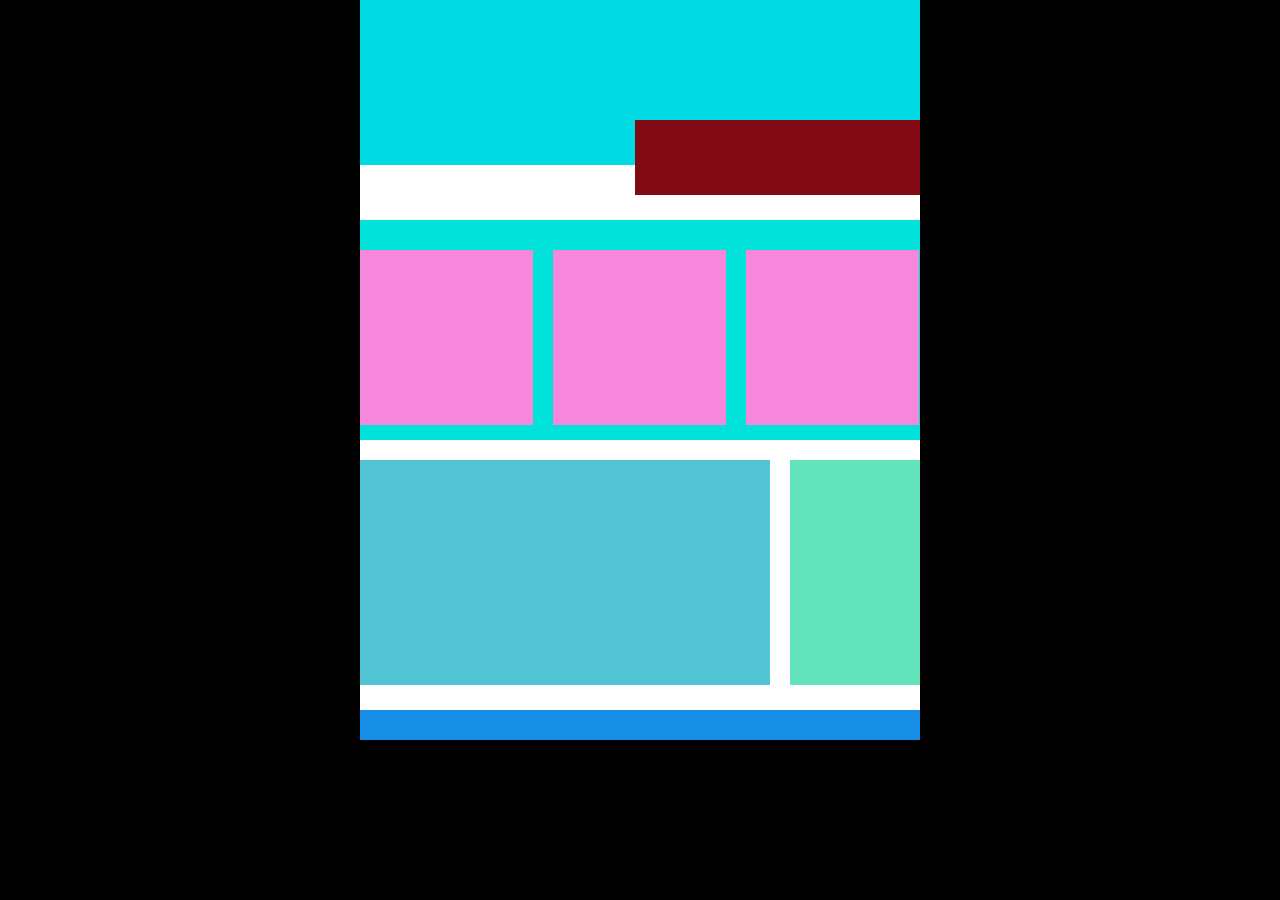
<file: 04_estructura3/index.html>
<!DOCTYPE html>
<html lang="en">

<head>
    <meta charset="UTF-8">
    <meta name="viewport" content="width=device-width, initial-scale=1.0">
    <title>segunda estructura</title>
    <link rel="stylesheet" href="CSS/estilos.css">
</head>

<body>

<header>
    <div class="verde"></div>
</header>

<nav class="general"></nav>

<section id="principal">

    <article>
        <div class="borde"></div>
    </article>

    <article>
        <div id="distinto" class="borde"></div>
    </article>

    <article>
        <div class="borde"></div>
    </article>

</section>

<section id="secundario">

    <article></article>

    <div class="verde2"></div>

</section>

<footer class="general borde"></footer>

</body>
</html>
</file>
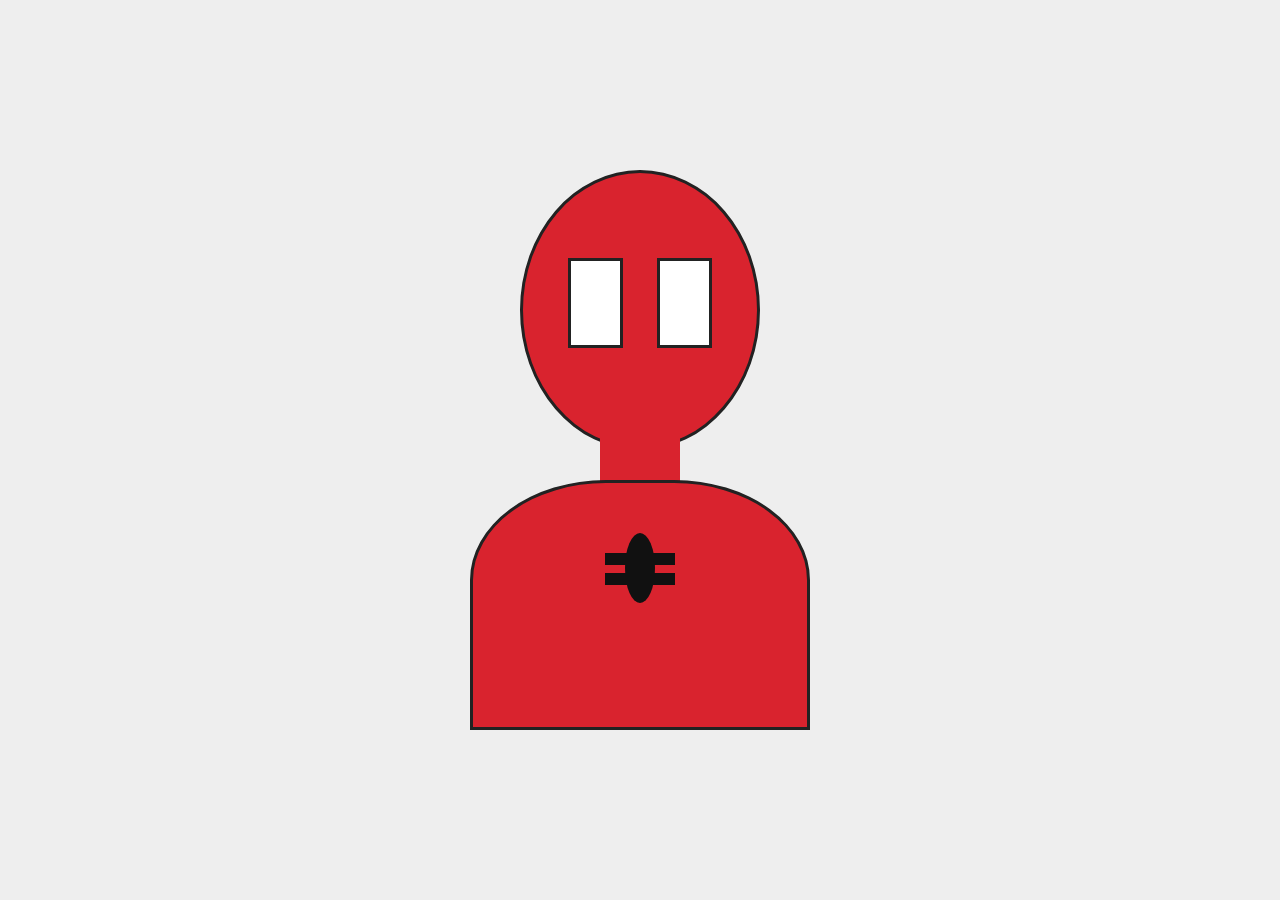
<file: 07_Mononuevo/index.html>
<!DOCTYPE html>
<html lang="es">
<head>
    <meta charset="UTF-8">
    <title>Spider-Man</title>
    <link rel="stylesheet" href="estilo.css">
</head>

<body>

<div id="spiderman">

    <div id="cabeza">
        <div class="ojo izquierdo"></div>
        <div class="ojo derecho"></div>
    </div>

    <div id="cuello"></div>

    <div id="torso">
        <div id="arana"></div>
    </div>

</div>

</body>
</html>
</file>
<file: 04_estructura3/CSS/estilos.css>
*{
    margin: 0;
    padding: 0;
    box-sizing: border-box;
}

body{
    font-size: 0px;
    background-color: #000;
}



header{
    width: 560px;
    height: 165px;
    margin: auto;
    background-color: #00dbe3;
    position: relative;
}



.verde{
    width: 285px;
    height: 75px;
    background-color: #810a14;

    position: absolute;
    right: 0;
    bottom: -30px;
}



nav{
    width: 560px;
    height: 55px;
    margin: auto;
    background-color: white;
}

.general{
    height: 55px;
    background-color: white;
}



section{
    width: 560px;
    margin: auto;
    background-color: white;
}



#principal{
    height: 220px;
    background-color: #00e2da;

    display: flex;
    gap: 20px;

    padding: 30px 0;
}



article{
    width: 80%;
    height: 250px;
    background-color: rgb(122, 13, 18);
}



#principal article{
    width: 173px;
    height: 175px;

    margin: 0;
    padding: 0;

    border-radius: 0;

    background-color: #e585a2;
}

#principal .borde{
    width: 100%;
    height: 100%;

    background-color: #f787db;

    border: none;
}



#distinto{
    box-shadow: none;
}



#secundario{
    height: 270px;

    display: flex;

    background-color: white;

    padding-top: 20px;
    padding-bottom: 25px;
}



#secundario article{
    width: 410px;
    height: 225px;

    margin: 0;

    background-color: #52c4d3;

    border: none;
    border-radius: 0;
}



.verde2{
    width: 130px;
    height: 225px;

    margin-left: 20px;

    background-color: #38dcabc9;

    border-radius: 0;
}


footer{
    width: 560px;
    height: 30px;

    margin: auto;

    background-color: #168ee5;
}



footer.general{
    width: 560px;
    height: 30px;

    margin: auto;

    background-color: #168ee5;

    border: none;
}
</file>
<file: 07_Mononuevo/estilo.css>
*{
    margin:0;
    padding:0;
    box-sizing:border-box;
}

body{
    height:100vh;
    background:#eee;
    display:flex;
    justify-content:center;
    align-items:center;
}

#spiderman{
    position:relative;
    width:350px;
    height:600px;
}


#cabeza{
    width:240px;
    height:280px;
    background:#d9232e;
    border:3px solid #222;
    border-radius:50%;
    position:absolute;
    left:55px;
    top:20px;
}



.ojo{
    width:55px;
    height:90px;
    background:white;
    border:3px solid #222;
    position:absolute;
    top:85px;
}

.izquierdo{
    left:45px;
}

.derecho{
    right:45px;
}


#cuello{
    width:80px;
    height:70px;
    background:#d9232e;
    position:absolute;
    left:135px;
    top:270px;
}


#torso{
    width:340px;
    height:250px;
    background:#d9232e;
    border:3px solid #222;
    border-radius:40% 40% 0 0;
    position:absolute;
    top:330px;
    left:5px;
}



#arana{
    width:30px;
    height:70px;
    background:#111;
    border-radius:50%;
    position:absolute;
    top:50px;
    left:152px;
}

#arana::before,
#arana::after{
    content:"";
    width:70px;
    height:12px;
    background:#111;
    position:absolute;
    top:20px;
    left:-20px;
}

#arana::after{
    top:40px;
}
</file>
